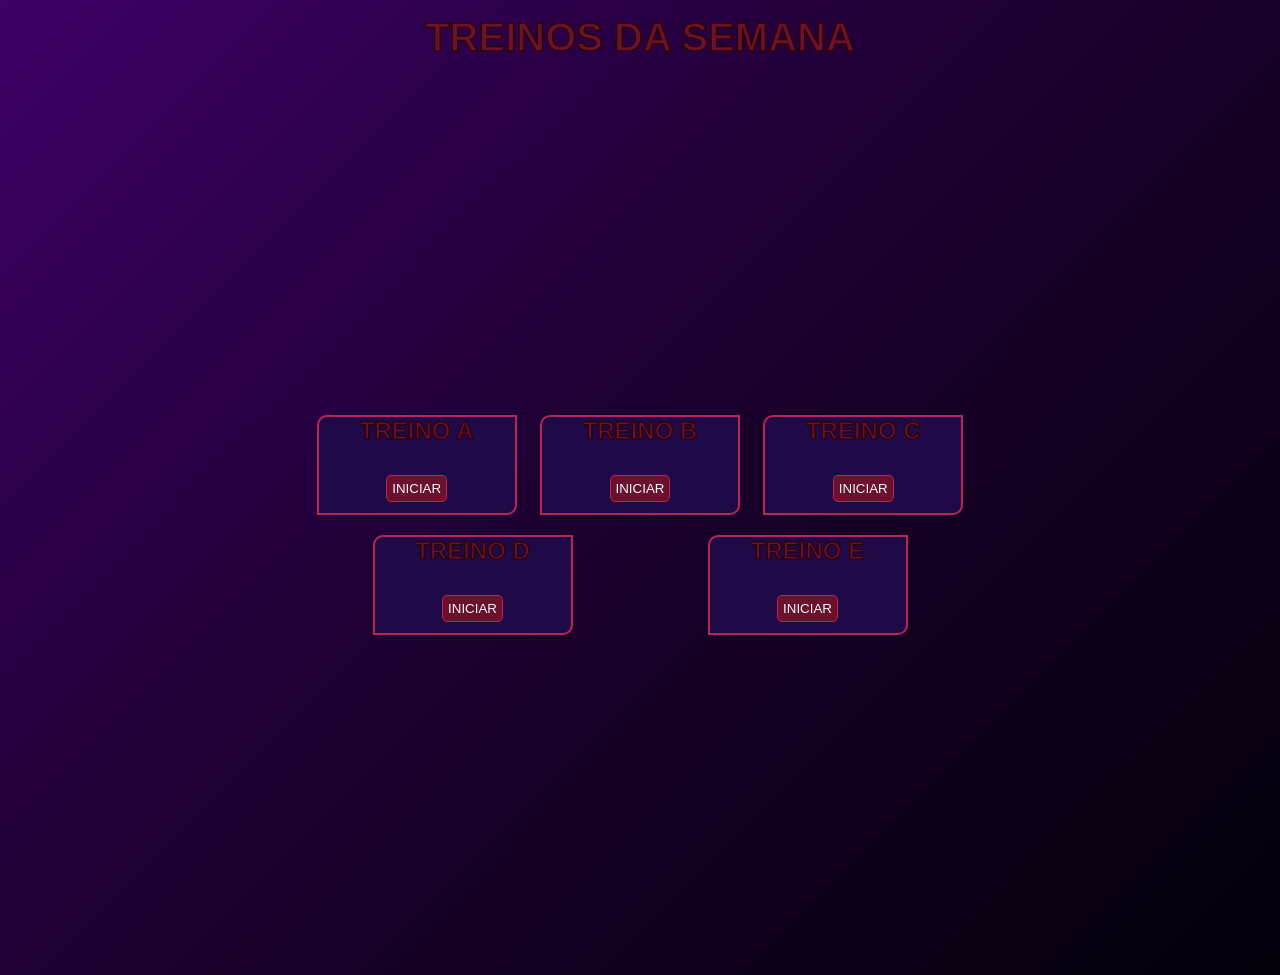
<file: index.html>
<!DOCTYPE html>
<html lang="pt-BR">
<head>
    <meta charset="UTF-8">
    <meta name="viewport" content="width=device-width, initial-scale=1.0">
    <link rel="stylesheet" href="style.css">
    <title>Treino</title>
</head>
<body>
    <h1>TREINOS DA SEMANA</h1>

    <section class="container">
        <div class="card">
            <h2>TREINO A</h2>
            <button class="init" onclick="window.location.href='ta.html'">
                INICIAR
            </button>
        </div>
        <div class="card">
            <h2>TREINO B</h2>
            <button class="init" onclick="window.location.href='tb.html'">
                INICIAR
            </button>
        </div>
        <div class="card">
            <h2>TREINO C</h2>
            <button class="init" onclick="window.location.href='tc.html'">
                INICIAR
            </button>
        </div>
        <div class="card">
            <h2>TREINO D</h2>
            <button class="init" onclick="window.location.href='td.html'">
                INICIAR
            </button>
        </div>
        <div class="card">
            <h2>TREINO E</h2>
            <button class="init" onclick="window.location.href='te.html'">
                INICIAR
            </button>
        </div>
    </section>
</body>
</html>
</file>
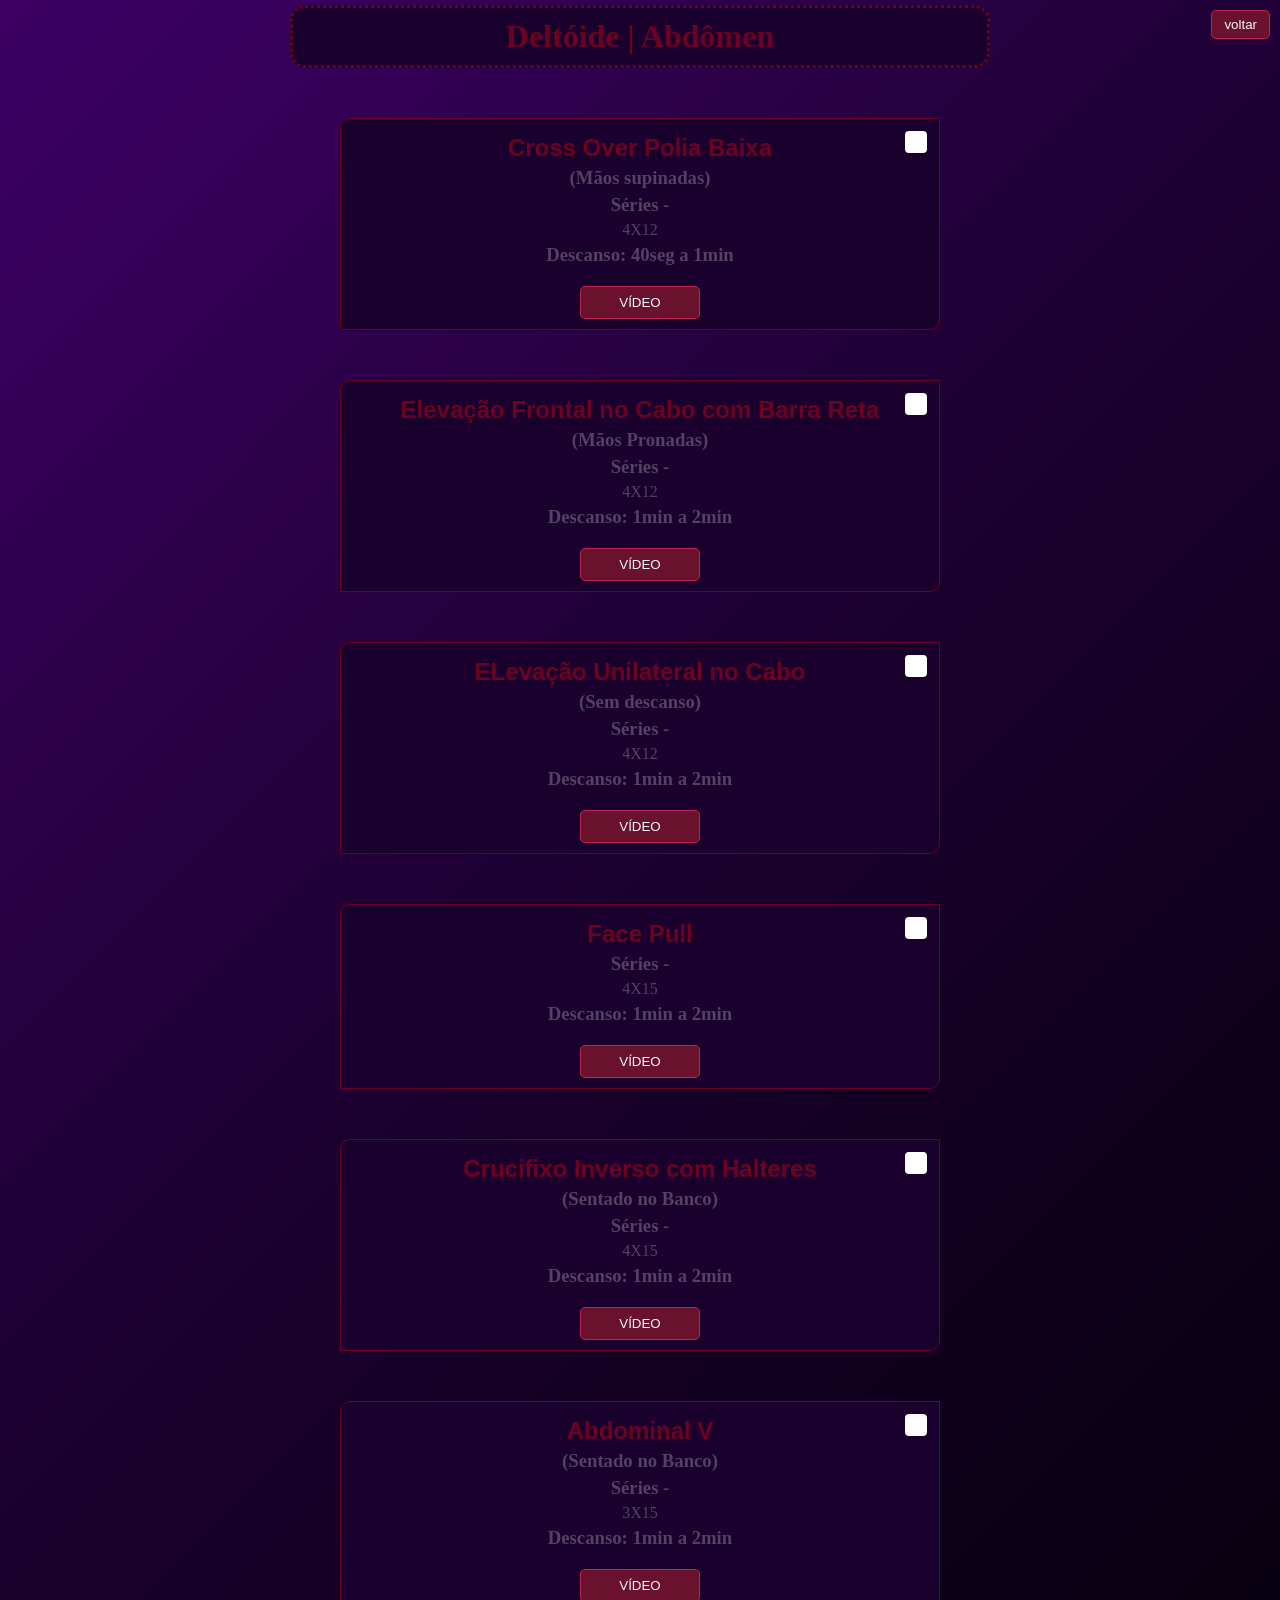
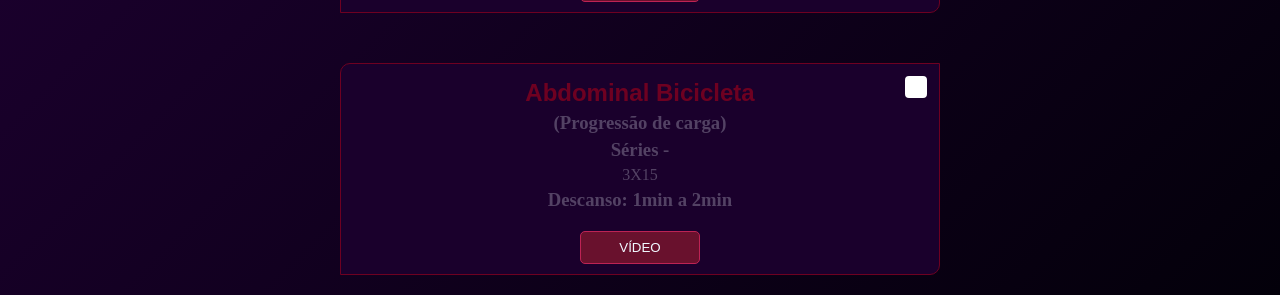
<file: ta.html>
<!DOCTYPE html>
<html lang="pt-BR">
<head>
    <meta charset="UTF-8">
    <meta name="viewport" content="width=device-width, initial-scale=1.0">
    <title>Treino A</title>
    <link rel="stylesheet" href="treinos.css">
    <script src="script.js"></script>
</head>
<body>
    <h1>Deltóide | Abdômen</h1>
    <button class="back" onclick="history.back()">voltar</button>
    <section class="container">
        <div class="box">
            <h2 class="title txt">Cross Over Polia Baixa</h2>
            <h3 class="txt">(Mãos supinadas)</h3>
            <h3 class="txt">Séries -</h3>
            <p class="txt">4X12</p>
            <h3 class="txt">Descanso: 40seg a 1min</h3>
            <button class="btn" data-url="videos/video1.mp4">VÍDEO</button>
        </div>
        <div class="box">
            <h2 class="title txt">Elevação Frontal no Cabo com Barra Reta</h2>
            <h3 class="txt">(Mãos Pronadas)</h3>
            <h3 class="txt">Séries -</h3>
            <p class="txt">4X12</p>
            <h3 class="txt">Descanso: 1min a 2min</h3>
            <button class="btn" data-url="videos/video2.mp4">VÍDEO</button>
        </div>
        <div class="box">
            <h2 class="title txt">ELevação Unilateral no Cabo</h2>
            <h3 class="txt">(Sem descanso)</h3>
            <h3 class="txt">Séries -</h3>
            <p class="txt">4X12</p>
            <h3 class="txt">Descanso: 1min a 2min</h3>
            <button class="btn" data-url="videos/video3.mp4">VÍDEO</button>
        </div>
        <div class="box">
            <h2 class="title txt">Face Pull</h2>
            <h3 class="txt">Séries -</h3>
            <p class="txt">4X15</p>
            <h3 class="txt">Descanso: 1min a 2min</h3>
            <button class="btn" data-url="videos/video4.mp4">VÍDEO</button>
        </div>
        <div class="box">
            <h2 class="title txt">Crucifixo Inverso com Halteres</h2>
            <h3 class="txt">(Sentado no Banco)</h3>
            <h3 class="txt">Séries -</h3>
            <p class="txt">4X15</p>
            <h3 class="txt">Descanso: 1min a 2min</h3>
            <button class="btn" data-url="videos/video5.mp4">VÍDEO</button>
        </div>
        <div class="box">
            <h2 class="title txt">Abdominal V</h2>
            <h3 class="txt">(Sentado no Banco)</h3>
            <h3 class="txt">Séries -</h3>
            <p class="txt">3X15</p>
            <h3 class="txt">Descanso: 1min a 2min</h3>
            <button class="btn" data-url="videos/video6.mp4">VÍDEO</button>
        </div>
        <div class="box">
            <h2 class="title txt">Abdominal Bicicleta</h2>
            <h3 class="txt">(Progressão de carga)</h3>
            <h3 class="txt">Séries -</h3>
            <p class="txt">3X15</p>
            <h3 class="txt">Descanso: 1min a 2min</h3>
            <button class="btn" data-url="videos/video7.mp4">VÍDEO</button>
        </div>
    </section>

    <div id="videoCard">
        <span class="fechar" onclick="fecharVideo()">&times;</span>
        <br>
        <video id="meuVideo" width="640" controls>
            <source id="fonteVideo" src="" type="video/mp4">
            Seu navegador não suporta a tag de vídeo.
        </video>
    </div>

</body>
</html>
</file>
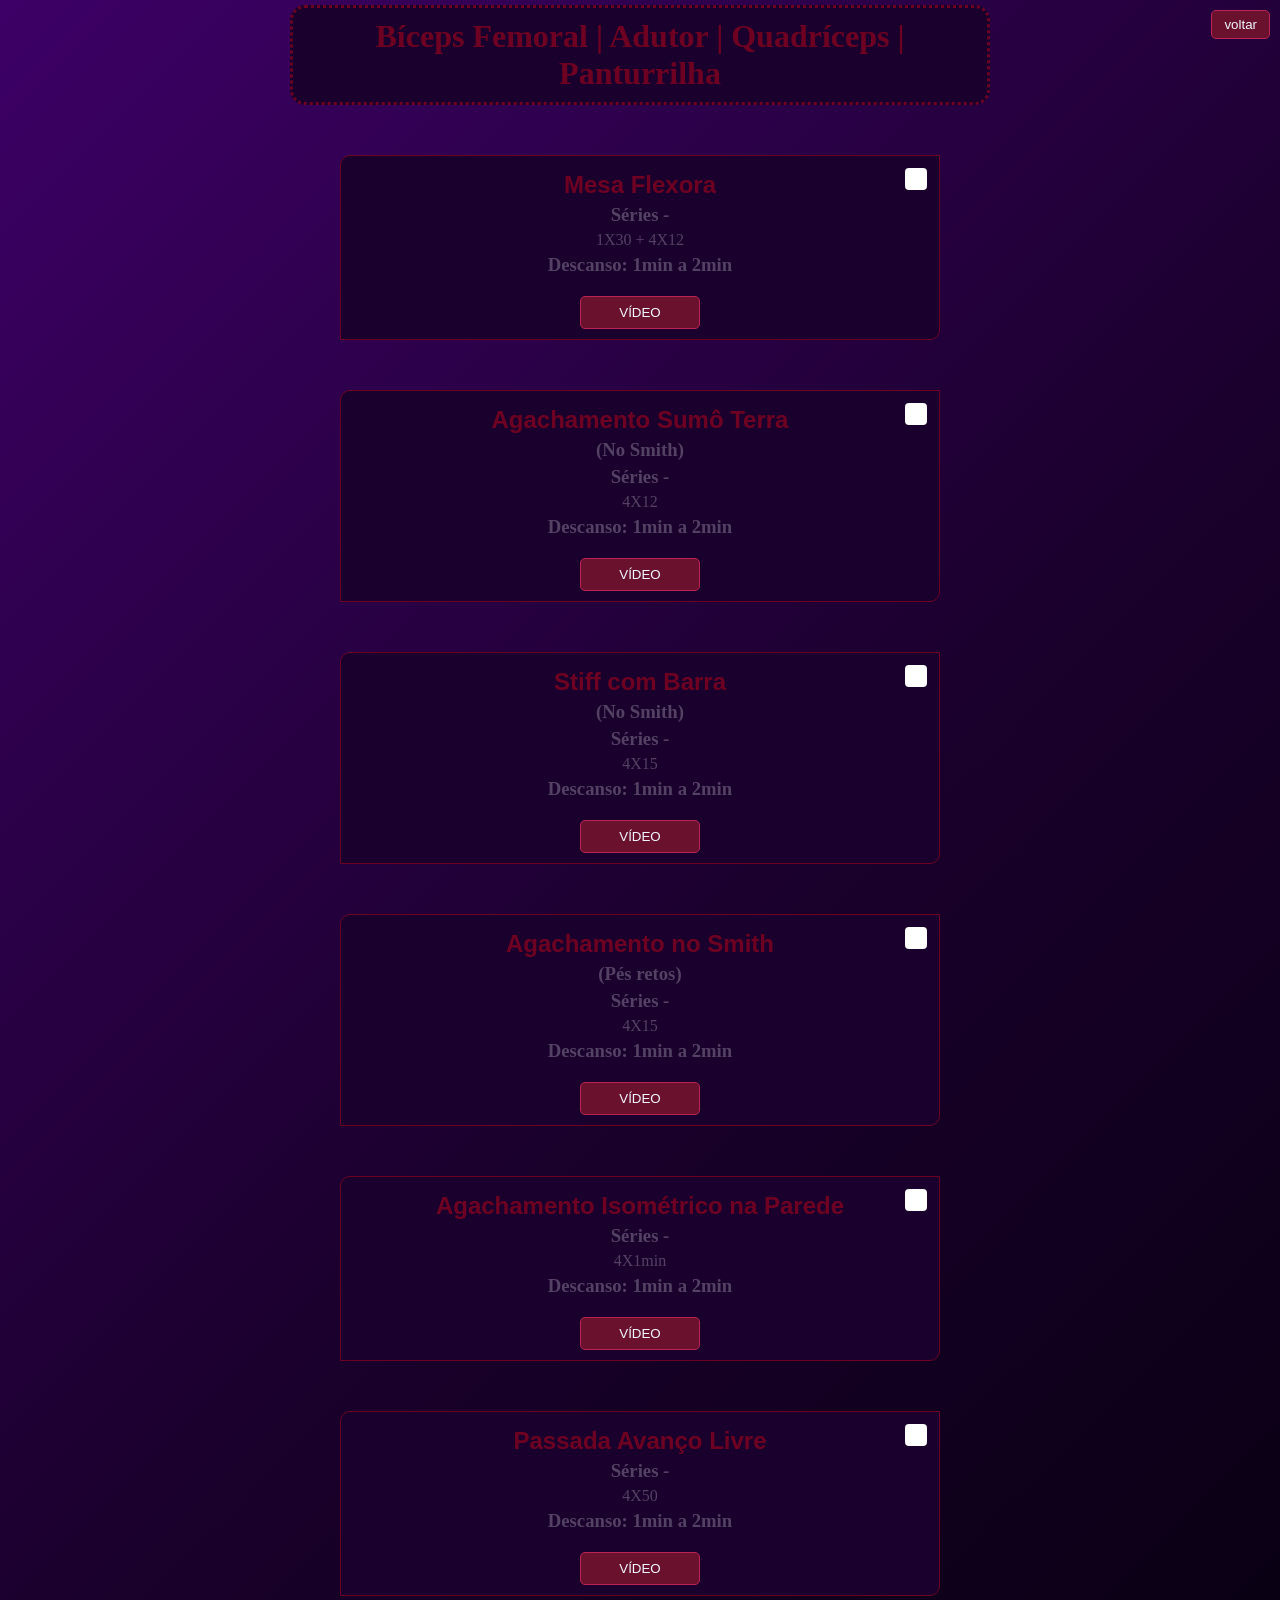
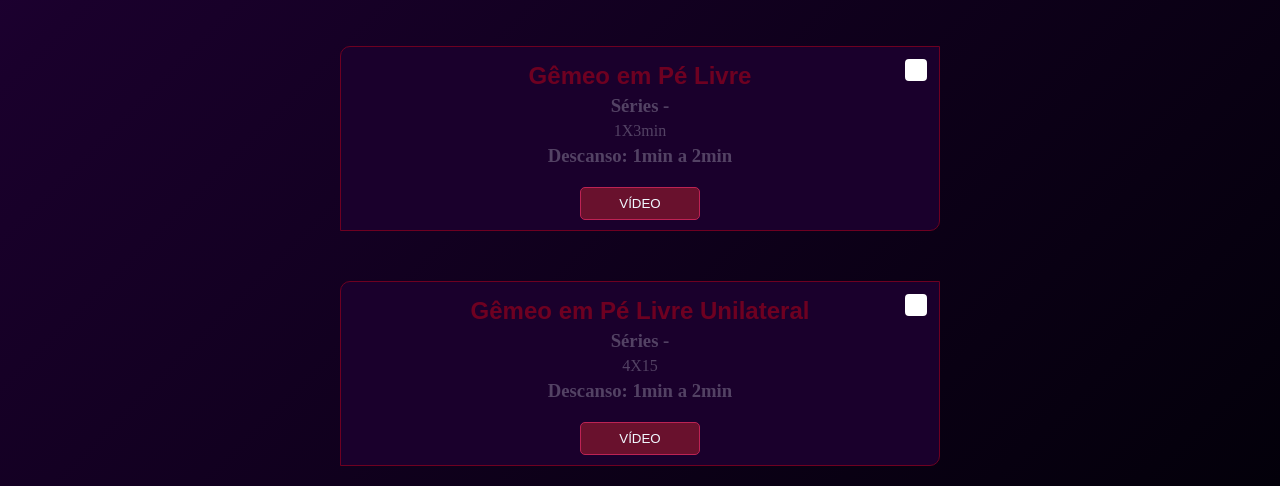
<file: tb.html>
<!DOCTYPE html>
<html lang="pt-BR">
<head>
    <meta charset="UTF-8">
    <meta name="viewport" content="width=device-width, initial-scale=1.0">
    <title>Treino B</title>
    <link rel="stylesheet" href="treinos.css">
    <script src="script.js"></script>
</head>
<body>
    <h1>Bíceps Femoral | Adutor | Quadríceps | Panturrilha</h1>
    <button class="back" onclick="history.back()">voltar</button>
    <section class="container">
        <div class="box">
            <h2 class="title txt">Mesa Flexora</h2>
            <h3 class="txt">Séries -</h3>
            <p class="txt">1X30 + 4X12</p>
            <h3 class="txt">Descanso: 1min a 2min</h3>
            <button class="btn" id="btnAbrirVideo" data-url="videos/video8.mp4">VÍDEO</button>
        </div>
        <div class="box">
            <h2 class="title txt">Agachamento Sumô Terra</h2>
            <h3 class="txt">(No Smith)</h3>
            <h3 class="txt">Séries -</h3>
            <p class="txt">4X12</p>
            <h3 class="txt">Descanso: 1min a 2min</h3>
            <button class="btn" id="btnAbrirVideo" data-url="videos/video9.mp4">VÍDEO</button>
        </div>
        <div class="box">
            <h2 class="title txt">Stiff com Barra</h2>
            <h3 class="txt">(No Smith)</h3>
            <h3 class="txt">Séries -</h3>
            <p class="txt">4X15</p>
            <h3 class="txt">Descanso: 1min a 2min</h3>
            <button class="btn" id="btnAbrirVideo" data-url="videos/video10.mp4">VÍDEO</button>
        </div>
        <div class="box">
            <h2 class="title txt">Agachamento no Smith</h2>
            <h3 class="txt">(Pés retos)</h3>
            <h3 class="txt">Séries -</h3>
            <p class="txt">4X15</p>
            <h3 class="txt">Descanso: 1min a 2min</h3>
            <button class="btn" id="btnAbrirVideo" data-url="videos/video11.mp4">VÍDEO</button>
        </div>
        <div class="box">
            <h2 class="title txt">Agachamento Isométrico na Parede</h2>
            <h3 class="txt">Séries -</h3>
            <p class="txt">4X1min</p>
            <h3 class="txt">Descanso: 1min a 2min</h3>
            <button class="btn" id="btnAbrirVideo" data-url="videos/video12.mp4">VÍDEO</button>
        </div>
        <div class="box">
            <h2 class="title txt">Passada Avanço Livre</h2>
            <h3 class="txt">Séries -</h3>
            <p class="txt">4X50</p>
            <h3 class="txt">Descanso: 1min a 2min</h3>
            <button class="btn" id="btnAbrirVideo" data-url="videos/video13.mp4">VÍDEO</button>
        </div>
        <div class="box">
            <h2 class="title txt">Gêmeo em Pé Livre</h2>
            <h3 class="txt">Séries -</h3>
            <p class="txt">1X3min</p>
            <h3 class="txt">Descanso: 1min a 2min</h3>
            <button class="btn" id="btnAbrirVideo" data-url="videos/video14.mp4">VÍDEO</button>
        </div>
         <div class="box">
            <h2 class="title txt">Gêmeo em Pé Livre Unilateral</h2>
            <h3 class="txt">Séries -</h3>
            <p class="txt">4X15</p>
            <h3 class="txt">Descanso: 1min a 2min</h3>
            <button class="btn" id="btnAbrirVideo" data-url="videos/video15.mp4">VÍDEO</button>
        </div>
    </section>

    <div id="videoCard">
        <span class="fechar" onclick="fecharVideo()">&times;</span>
        <br>
        <video id="meuVideo" width="640" controls>
            <source id="fonteVideo" src="" type="video/mp4">
            Seu navegador não suporta a tag de vídeo.
        </video>
    </div>
    
</body>
</html>
</file>
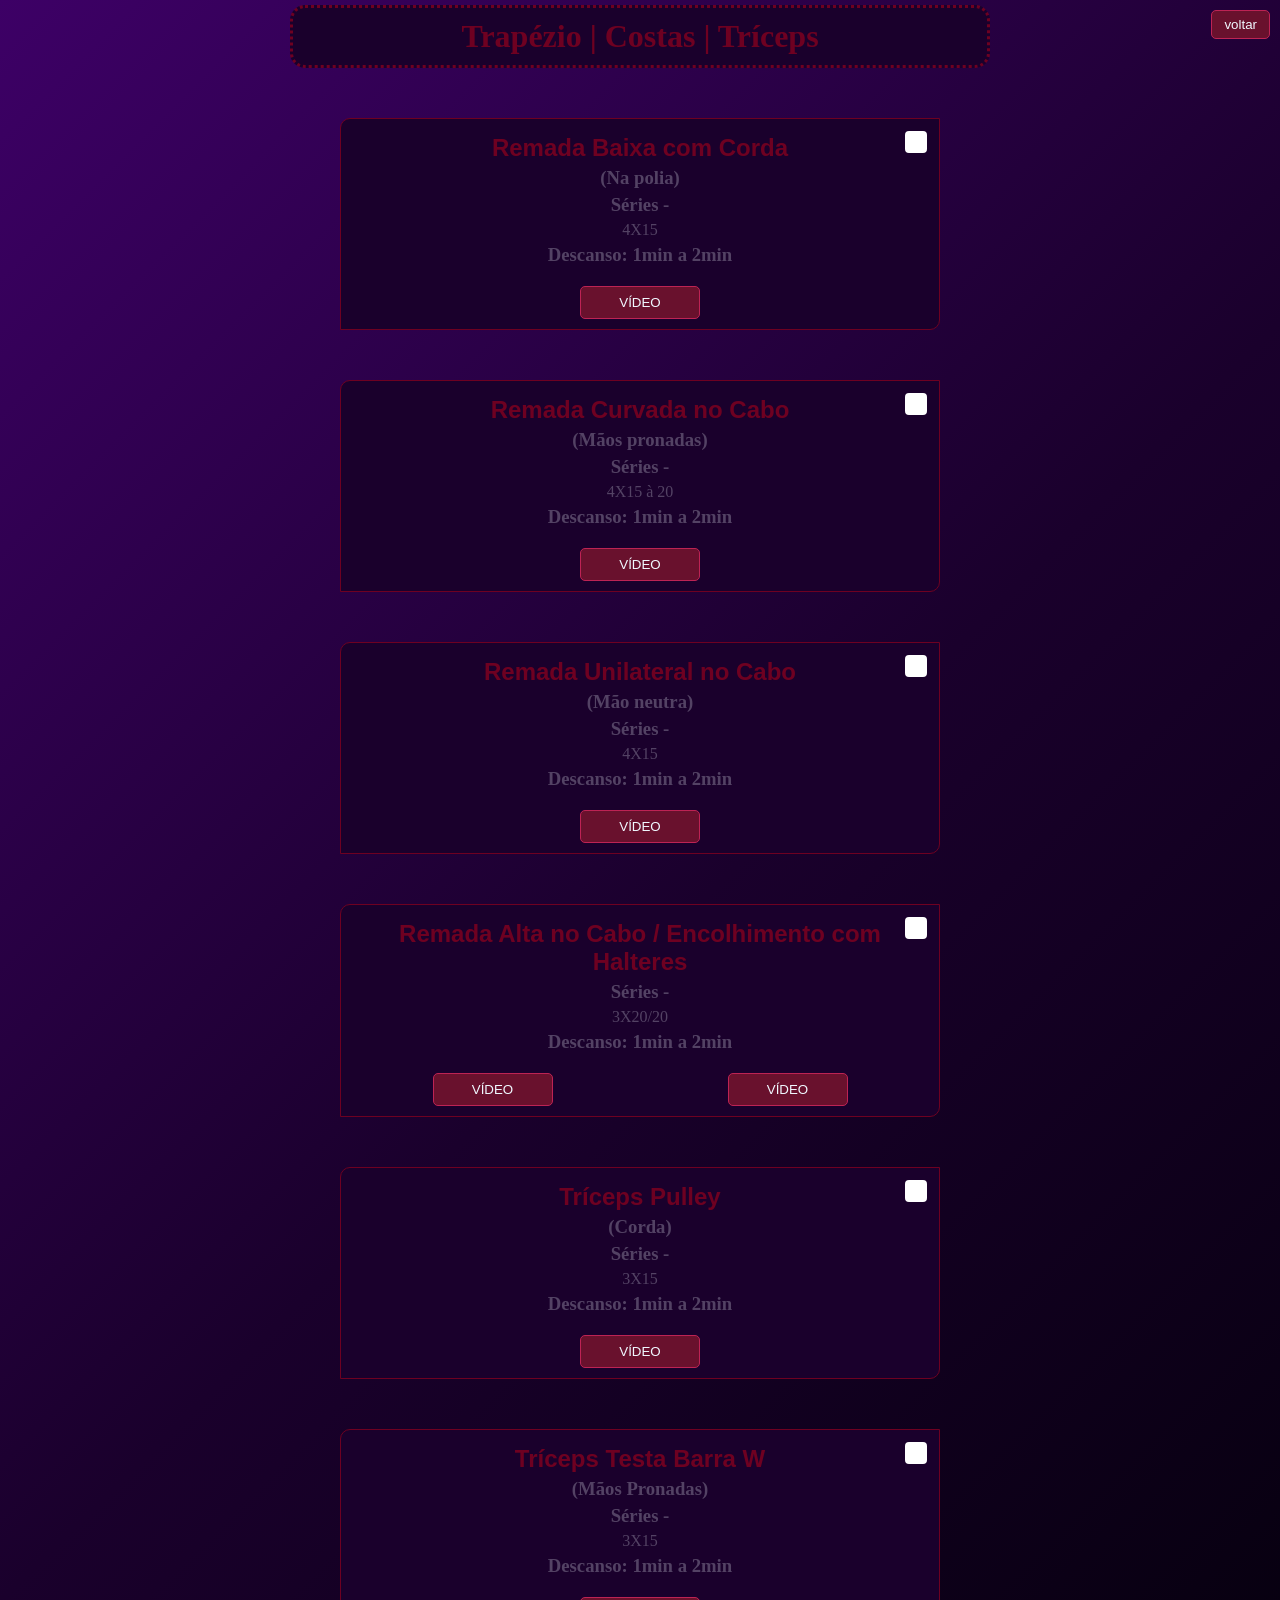
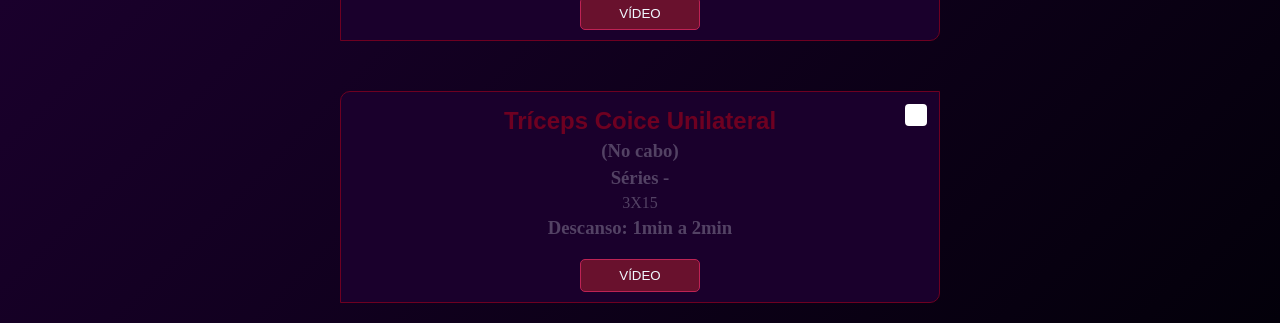
<file: tc.html>
<!DOCTYPE html>
<html lang="pt-BR">
<head>
    <meta charset="UTF-8">
    <meta name="viewport" content="width=device-width, initial-scale=1.0">
    <title>Treino C</title>
    <link rel="stylesheet" href="treinos.css">
    <script src="script.js"></script>
</head>
<body>
    <h1>Trapézio | Costas | Tríceps</h1>
    <button class="back" onclick="history.back()">voltar</button>
    <section class="container">
        <div class="box">
            <h2 class="title txt">Remada Baixa com Corda</h2>
            <h3 class="txt">(Na polia)</h3>
            <h3 class="txt">Séries -</h3>
                <p class="txt">4X15</p>
                <h3 class="txt">Descanso: 1min a 2min</h3>
            <button class="btn" id="btnAbrirVideo" data-url="videos/video16.mp4">VÍDEO</button>
        </div>
        <div class="box">
            <h2 class="title txt">Remada Curvada no Cabo</h2>
            <h3 class="txt">(Mãos pronadas)</h3>
            <h3 class="txt">Séries -</h3>
            <p class="txt">4X15 à 20</p>
            <h3 class="txt">Descanso: 1min a 2min</h3>
            <button class="btn" id="btnAbrirVideo" data-url="videos/video17.mp4">VÍDEO</button>
        </div>
        <div class="box">
            <h2 class="title txt">Remada Unilateral no Cabo</h2>
            <h3 class="txt">(Mão neutra)</h3>
            <h3 class="txt">Séries -</h3>
            <p class="txt">4X15</p>
            <h3 class="txt">Descanso: 1min a 2min</h3>
            <button class="btn" id="btnAbrirVideo" data-url="videos/video18.mp4">VÍDEO</button>
        </div>
        <div class="box">
            <h2 class="title txt">Remada Alta no Cabo / Encolhimento com Halteres</h2>
            <h3 class="txt">Séries -</h3>
            <p class="txt">3X20/20</p>
            <h3 class="txt">Descanso: 1min a 2min</h3>
            <div class="video-buttons">
                <button class="btn" id="btnAbrirVideo" data-url="videos/video19.mp4">VÍDEO</button>
                <button class="btn" id="btnAbrirVideo" data-url="videos/video19-2.mp4">VÍDEO</button>
            </div>
        </div>
        <div class="box">
            <h2 class="title txt">Tríceps Pulley</h2>
            <h3 class="txt">(Corda)</h3>
            <h3 class="txt">Séries -</h3>
            <p class="txt">3X15</p>
            <h3 class="txt">Descanso: 1min a 2min</h3>
            <button class="btn"id="btnAbrirVideo" data-url="videos/video20.mp4">VÍDEO</button>
        </div>
        <div class="box">
            <h2 class="title txt">Tríceps Testa Barra W</h2>
            <h3 class="txt">(Mãos Pronadas)</h3>
            <h3 class="txt">Séries -</h3>
            <p class="txt">3X15</p>
            <h3 class="txt">Descanso: 1min a 2min</h3>
            <button class="btn" id="btnAbrirVideo" data-url="videos/video21.mp4">VÍDEO</button>
        </div>
        <div class="box">
            <h2 class="title txt">Tríceps Coice Unilateral</h2>
            <h3 class="txt">(No cabo)</h3>
            <h3 class="txt">Séries -</h3>
            <p class="txt">3X15</p>
            <h3 class="txt">Descanso: 1min a 2min</h3>
            <button class="btn" id="btnAbrirVideo" data-url="videos/video22.mp4">VÍDEO</button>
        </div>
    </section>

    <div id="videoCard">
        <span class="fechar" onclick="fecharVideo()">&times;</span>
        <br>
        <video id="meuVideo" width="640" controls>
            <source id="fonteVideo" src="" type="video/mp4">
            Seu navegador não suporta a tag de vídeo.
        </video>
    </div>
    
</body>
</html>
</file>
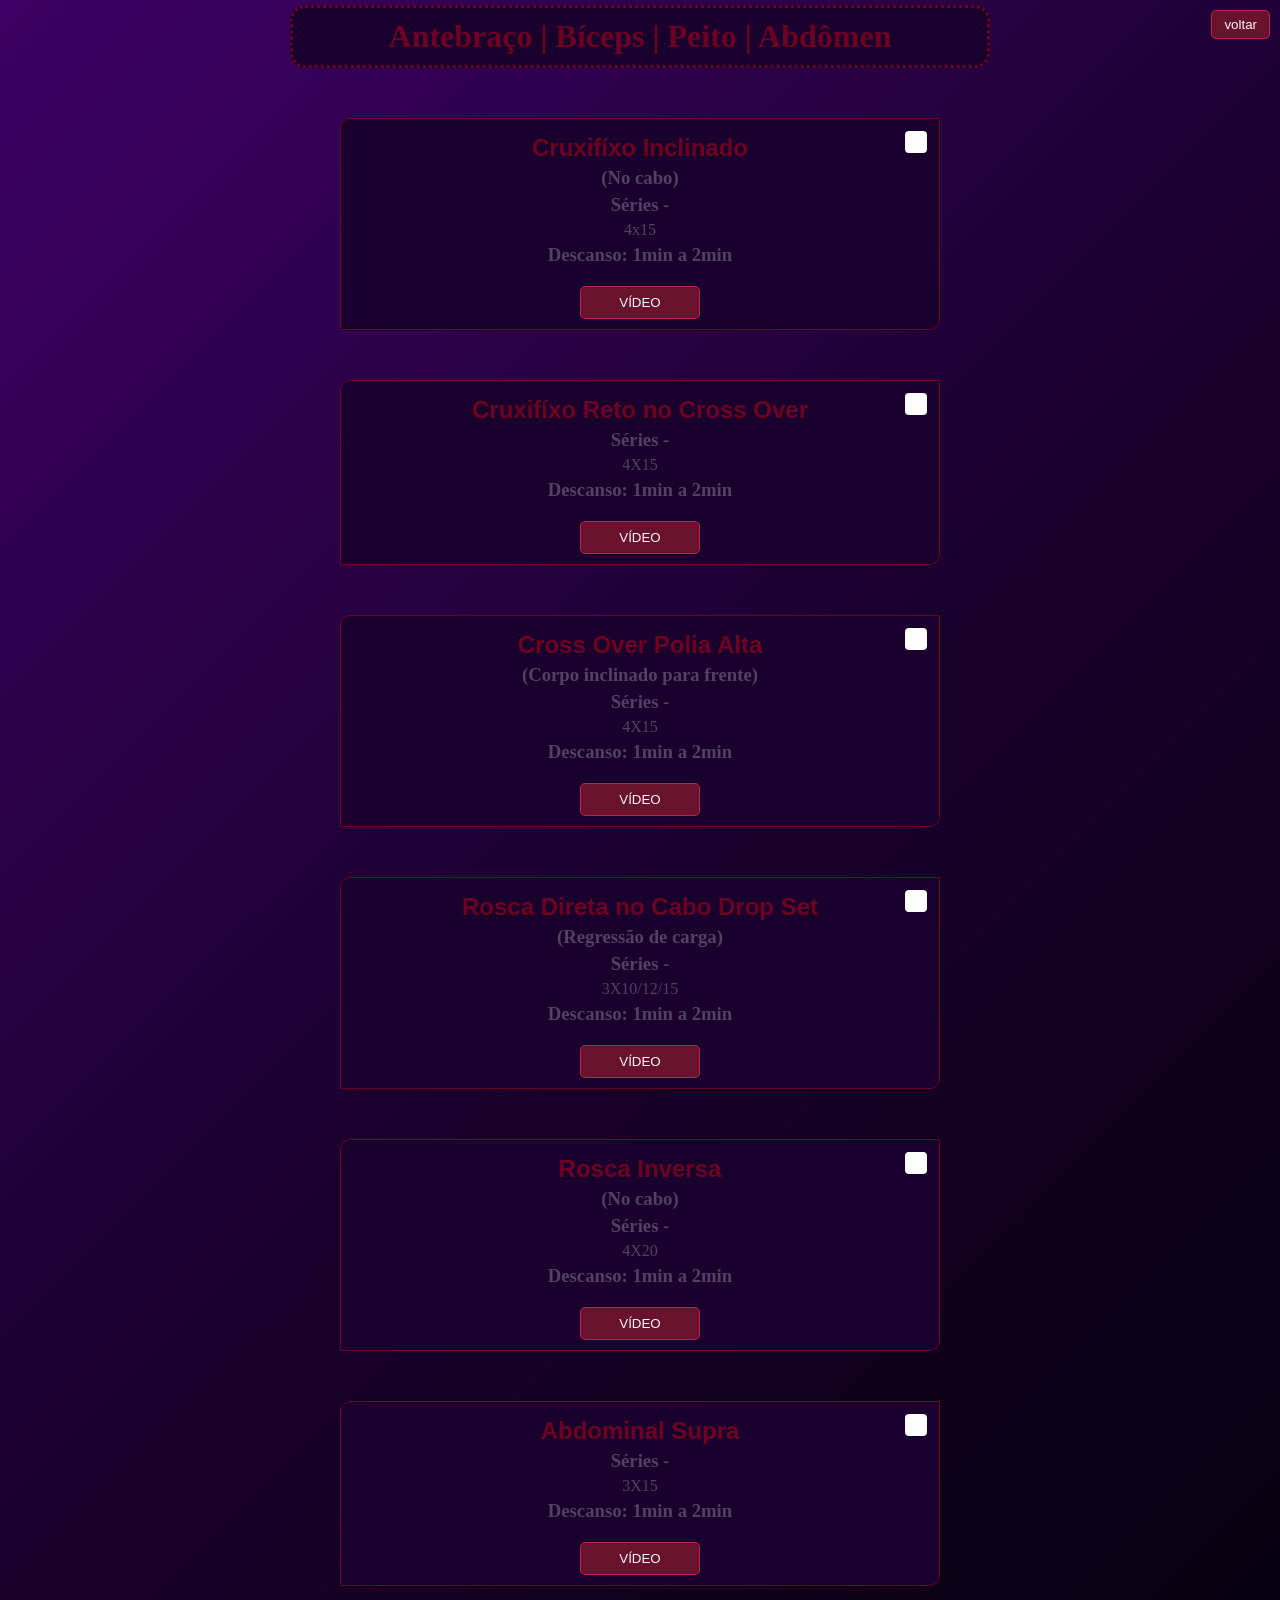
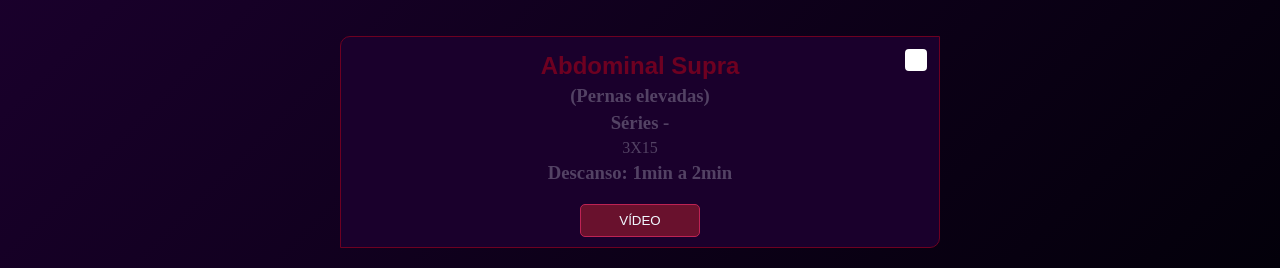
<file: td.html>
<!DOCTYPE html>
<html lang="pt-BR">
<head>
    <meta charset="UTF-8">
    <meta name="viewport" content="width=device-width, initial-scale=1.0">
    <title>Treino D</title>
    <link rel="stylesheet" href="treinos.css">
    <script src="script.js"></script>
</head>
<body>
    <h1>Antebraço | Bíceps | Peito | Abdômen</h1>
    <button class="back" onclick="history.back()">voltar</button>
    <section class="container">
        <div class="box">
            <h2 class="title txt">Cruxifíxo Inclinado</h2>
            <h3 class="txt">(No cabo)</h3>
            <h3 class="txt">Séries -</h3>
            <p class="txt">4x15</p>
            <h3 class="txt">Descanso: 1min a 2min</h3>
            <button class="btn" id="btnAbrirVideo" data-url="videos/video23.mp4">VÍDEO</button>
        </div>
        <div class="box">
            <h2 class="title txt">Cruxifíxo Reto no Cross Over</h2>
            <h3 class="txt">Séries -</h3>
            <p class="txt">4X15</p>
            <h3 class="txt">Descanso: 1min a 2min</h3>
            <button class="btn" id="btnAbrirVideo" data-url="videos/video24.mp4">VÍDEO</button>
        </div>
        <div class="box">
            <h2 class="title txt">Cross Over Polia Alta</h2>
            <h3 class="txt">(Corpo inclinado para frente)</h3>
            <h3 class="txt">Séries -</h3>
            <p class="txt">4X15</p>
            <h3 class="txt">Descanso: 1min a 2min</h3>
            <button class="btn" id="btnAbrirVideo" data-url="videos/video25.mp4">VÍDEO</button>
        </div>
        <div class="box">
            <h2 class="title txt">Rosca Direta no Cabo Drop Set</h2>
            <h3 class="txt">(Regressão de carga)</h3>
            <h3 class="txt">Séries -</h3>
            <p class="txt">3X10/12/15</p>
            <h3 class="txt">Descanso: 1min a 2min</h3>
            <button class="btn" id="btnAbrirVideo" data-url="videos/video26.mp4">VÍDEO</button>
        </div>
        <div class="box">
            <h2 class="title txt">Rosca Inversa</h2>
            <h3 class="txt">(No cabo)</h3>
            <h3 class="txt">Séries -</h3>
            <p class="txt">4X20</p>
            <h3 class="txt">Descanso: 1min a 2min</h3>
            <button class="btn" id="btnAbrirVideo" data-url="videos/video27.mp4">VÍDEO</button>
        </div>
        <div class="box">
            <h2 class="title txt">Abdominal Supra</h2>
            <h3 class="txt">Séries -</h3>
            <p class="txt">3X15</p>
            <h3 class="txt">Descanso: 1min a 2min</h3>
            <button class="btn" id="btnAbrirVideo" data-url="videos/video28.mp4">VÍDEO</button>
        </div>
        <div class="box">
            <h2 class="title txt">Abdominal Supra</h2>
            <h3 class="txt">(Pernas elevadas)</h3>
            <h3 class="txt">Séries -</h3>
            <p class="txt">3X15</p>
            <h3 class="txt">Descanso: 1min a 2min</h3>
            <button class="btn" id="btnAbrirVideo" data-url="videos/video29.mp4">VÍDEO</button>
        </div>
    </section>

    <div id="videoCard">
        <span class="fechar" onclick="fecharVideo()">&times;</span>
        <br>
        <video id="meuVideo" width="640" controls>
            <source id="fonteVideo" src="" type="video/mp4">
            Seu navegador não suporta a tag de vídeo.
        </video>
    </div>
    
</body>
</html>
</file>
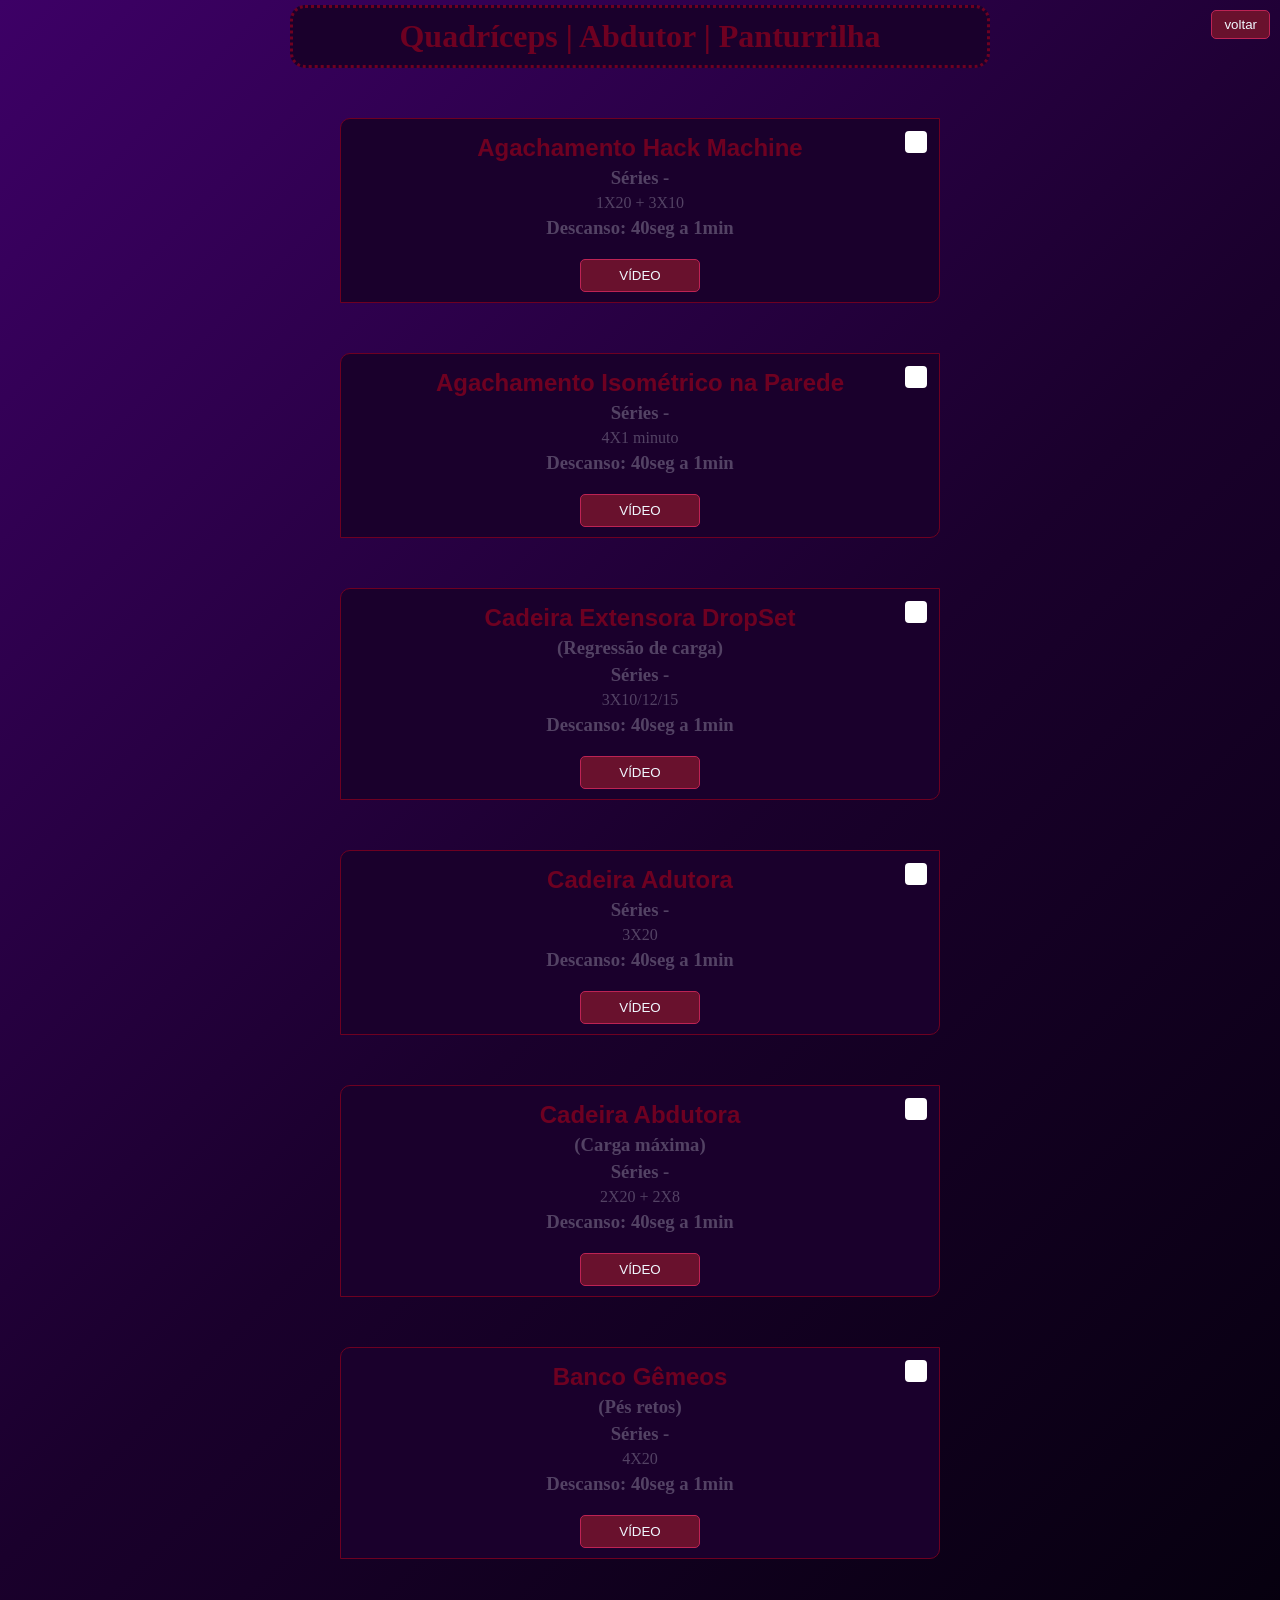
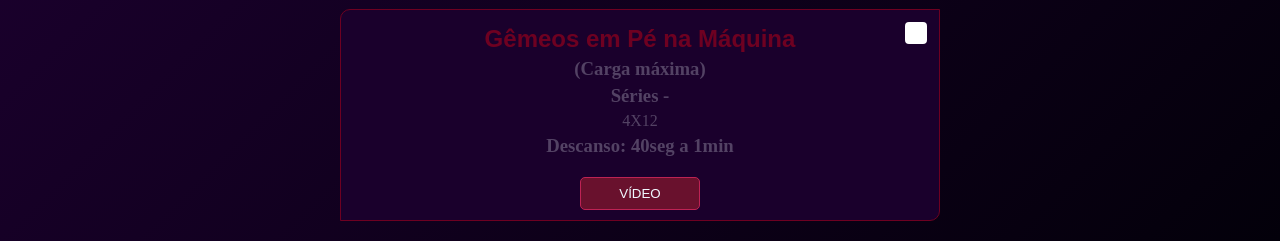
<file: te.html>
<!DOCTYPE html>
<html lang="pt-BR">
<head>
    <meta charset="UTF-8">
    <meta name="viewport" content="width=device-width, initial-scale=1.0">
    <title>Treino E</title>
    <link rel="stylesheet" href="treinos.css">
    <script src="script.js"></script>
</head>
<body>
    <h1>Quadríceps | Abdutor | Panturrilha</h1>
    <button class="back" onclick="history.back()">voltar</button>
    <section class="container">
        <div class="box">
            <h2 class="title txt">Agachamento Hack Machine</h2>
            <h3 class="txt">Séries -</h3>
            <p class="txt">1X20 + 3X10</p>
            <h3 class="txt">Descanso: 40seg a 1min</h3>
            <button class="btn" id="btnAbrirVideo" data-url="videos/video29.mp4">VÍDEO</button>
        </div>
        <div class="box">
            <h2 class="title txt">Agachamento Isométrico na Parede</h2>
            <h3 class="txt">Séries -</h3>
            <p class="txt">4X1 minuto</p>
            <h3 class="txt">Descanso: 40seg a 1min</h3>
            <button class="btn" id="btnAbrirVideo" data-url="videos/video30.mp4">VÍDEO</button>
        </div>
        <div class="box">
            <h2 class="title txt">Cadeira Extensora DropSet</h2>
            <h3 class="txt">(Regressão de carga)</h3>
            <h3 class="txt">Séries -</h3>
            <p class="txt">3X10/12/15</p>
            <h3 class="txt">Descanso: 40seg a 1min</h3>
            <button class="btn" id="btnAbrirVideo" data-url="videos/video31.mp4">VÍDEO</button>
        </div>
        <div class="box">
            <h2 class="title txt">Cadeira Adutora</h2>
            <h3 class="txt">Séries -</h3>
            <p class="txt">3X20</p>
            <h3 class="txt">Descanso: 40seg a 1min</h3>
            <button class="btn" data-url="videos/video12.mp4">VÍDEO</button>
        </div>
        <div class="box">
            <h2 class="title txt">Cadeira Abdutora</h2>
            <h3 class="txt">(Carga máxima)</h3>
            <h3 class="txt">Séries -</h3>
            <p class="txt">2X20 + 2X8</p>
            <h3 class="txt">Descanso: 40seg a 1min</h3>
            <button class="btn" data-url="videos/video32.mp4">VÍDEO</button>
        </div>
        <div class="box">
            <h2 class="title txt">Banco Gêmeos</h2>
            <h3 class="txt">(Pés retos)</h3>
            <h3 class="txt">Séries -</h3>
            <p class="txt">4X20</p>
            <h3 class="txt">Descanso: 40seg a 1min</h3>
            <button class="btn" id="btnAbrirVideo" data-url="videos/video34.mp4">VÍDEO</button>
        </div>
        <div class="box">
            <h2 class="title txt">Gêmeos em Pé na Máquina</h2>
            <h3 class="txt">(Carga máxima)</h3>
            <h3 class="txt">Séries -</h3>
            <p class="txt">4X12</p>
            <h3 class="txt">Descanso: 40seg a 1min</h3>
            <button class="btn" id="btnAbrirVideo" data-url="videos/video35.mp4">VÍDEO</button>
        </div>
    </section>

    <div id="videoCard">
        <span class="fechar" onclick="fecharVideo()">&times;</span>
        <br>
        <video id="meuVideo" width="640" controls>
            <source id="fonteVideo" src="" type="video/mp4">
            Seu navegador não suporta a tag de vídeo.
        </video>
    </div>
    
</body>
</html>
</file>
<file: style.css>
*{
    margin: 0;
    padding: 0;
    box-sizing: border-box;
}

body{
    background-image: linear-gradient(135deg, #3d0066, #1a002c, #03000a);
    scroll-behavior: smooth;
    font-family: Arial, Helvetica, sans-serif;
    color: #fff;
}

h1{
    color: #69112d;
    text-align: center;
    -webkit-text-stroke: #2c0000 1.5px;
    font-size: clamp(1.4rem, 3.2vw, 2.4rem);
    font-family: 'Franklin Gothic Medium', 'Arial Narrow', Arial, sans-serif;
    padding: 12px 10px;
}

*{
    margin: 0 auto;
    padding: 0;
    box-sizing: border-box;
}

body{
    background-image: linear-gradient(135deg, #3d0066, #1a002c, #03000a);
    scroll-behavior: smooth;
}

h1{
    color: #69112d;
    text-align: center;
    -webkit-text-stroke: #2c0000 1.5px;
    font-size: 40px;
    font-family: 'Franklin Gothic Medium', 'Arial Narrow', Arial, sans-serif;
    padding: 15px;

}

.container{
    display: flex;
    max-width: 650px;
    flex-wrap: wrap;
    align-content: center;
    align-items: center;
    min-height: 100vh;
    gap: 20px;  
}

.card{
    display: flex;
    flex-direction: column;
    background-color: #200947;
    width: 200px;
    height: 100px;
    border: #bd2354 2px solid;
    border-radius: 10px 0px;
}

h2{
    color: #69112d;
    text-align: center;
    -webkit-text-stroke: #2b030f 1.5px;
    font-family: 'Franklin Gothic Medium', 'Arial Narrow', Arial, sans-serif;
}

.init{
    align-items: center;
    text-align: center;
    margin-top: 30px;
    padding: 5px;
    background-color: #69112d;
    color: aliceblue;
    border-radius: 5px;
    border: #bd2354 0.5px solid;
}

.init:hover{
    cursor: pointer;
}

@media (max-width:440px) {
    .container{
        margin: 5px;
    }
}
</file>
<file: treinos.css>
*{
    margin: 0 auto;
    padding: 0;
    box-sizing: border-box;
}

body{
    background-image: linear-gradient(135deg, #3d0066, #1a002c, #03000a);
    margin-bottom: 20px;
    scroll-behavior: smooth;
}

h1{
    color: #6e0021;
    text-align: center;
    padding: 10px;
    background-color: #1a002c;
    width: 700px;
    border-radius: 15px;
    margin-top: 5px;
    border: #6e0021 3px dotted;
}

.title{
    color: #6e0021;
    font-family: 'Franklin Gothic Medium', 'Arial Narrow', Arial, sans-serif;
}
.box{
    position: relative;
    text-align: center;
    margin-top: 50px;
    padding: 10px;
    width: 600px;
    background-color: #1a002c;
    border-radius: 10px 0px;
    border: #6e0021 1.5px solid;
    color: rgba(240, 248, 255, 0.267);
}

.card-check {
    position: absolute;
    top: 12px;
    right: 12px;
    display: inline-flex;
    align-items: center;
    justify-content: center;
}

.card-checkbox {
    appearance: none;
    width: 22px;
    height: 22px;
    border: 2px solid #ffffff;
    border-radius: 4px;
    background-color: #ffffff;
    cursor: pointer;
    transition: all 0.2s ease;
    position: relative;
}

.card-checkbox:checked {
    background-color: #6e0021;
    border-color: #ffffff;
}

.card-checkbox:checked::before {
    content: '✓';
    color: #ffffff;
    font-size: 15px;
    font-weight: bold;
    position: absolute;
    top: 50%;
    left: 50%;
    transform: translate(-50%, -50%);
}

.btn{
    display: inline-block;
    text-align: center;
    margin-top: 20px;
    padding: 8px 12px;
    background-color: #69112d;
    color: aliceblue;
    border-radius: 5px;
    border: #bd2354 0.5px solid;
    min-width: 120px;
}

.btn:hover{
    cursor: pointer;
}

.back{
    display: block;
    width: fit-content;
    margin: 10px auto 0;
    padding: 6px 12px;
    background-color: #69112d;
    color: aliceblue;
    border-radius: 5px;
    border: #bd2354 0.5px solid;
    cursor: pointer;
}

@media (min-width: 769px) {
    .back {
        position: fixed;
        top: 10px;
        right: 10px;
        margin: 0;
        z-index: 20;
    }
}

.txt{
    margin-top: 5px;
}

#videoCard {
    display: none; 
    position: fixed;
    top: 50%;
    left: 50%;
    transform: translate(-50%, -50%);
    background: #0000002c;
    padding: 20px;
    z-index: 1000;
    border-radius: 8px;
    width: 90vw;
    max-width: 800px;
    max-height: 90vh;
    overflow-y: auto;
}

#videoCard video {
    width: 100%;
    height: auto;
    max-height: calc(90vh - 80px);
    display: block;
}

.fechar {
    color: #cccccc;
    float: right;
    font-size: 28px;
    font-weight: bold;
    cursor: pointer;
}

@media (max-width: 768px) {
    h1 {
        width: min(90vw, 700px);
        margin: 5px auto 0;
    }

    .back {
        position: static;
        margin: 10px auto 20px;
        padding: 6px 10px;
        z-index: 20;
    }

    .box {
        width: min(90vw, 600px);
        margin: 30px auto 0;
    }

    #videoCard {
        width: 95vw;
        padding: 15px;
    }
    
    .fechar {
        font-size: 24px;
    }
}

@media (max-width: 480px) {
    #videoCard {
        width: 98vw;
        padding: 10px;
    }
    
    .fechar {
        font-size: 24px;
    }
}

.video-buttons{
    display: flex;
    gap: 12px;
    justify-content: center;
    margin-top: 20px;
    flex-wrap: wrap;
}

.video-buttons .btn{
    margin-top: 0;
}

@media (max-width: 768px) {
    .video-buttons{
        flex-direction: column;
        gap: 10px;
        align-items: center;
    }
    .video-buttons .btn{
        width: 90%;
        min-width: 0;
    }
}
</file>
